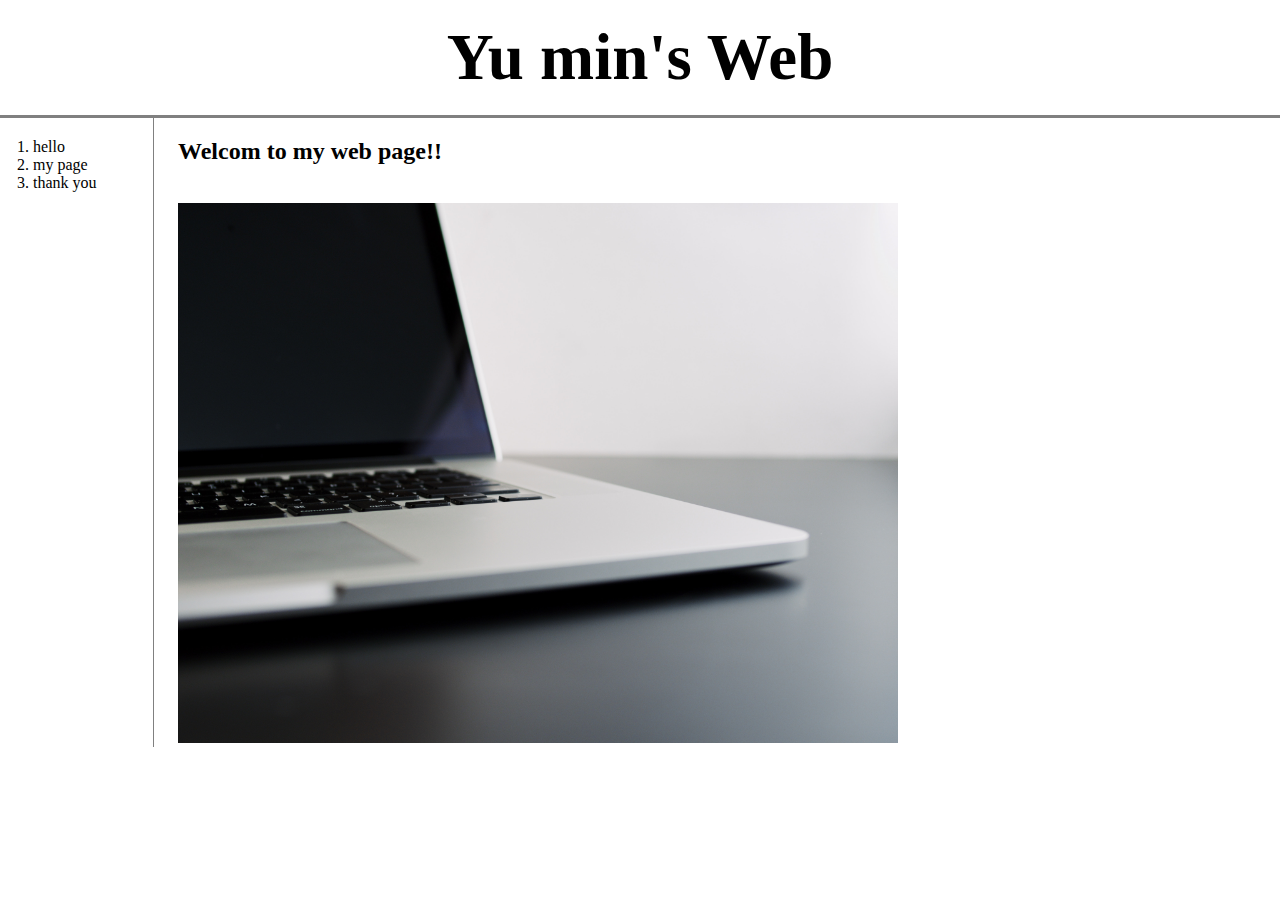
<file: index.html>
<!DOCTYPE html>
<html>
    <head>
        <title>Yu min's Web</title>
        <meta charset="utf-8">
        <link rel="stylesheet" href="style.css">
    </head>
    <body> 
       <h1><a href="index.html">Yu min's Web</a></h1>
       <div id="grid">
          <ol>
            <li><a href="1page.html">hello</a></li>
            <li><a href="2page.html">my page</a></li>
            <li><a href="3page.html">thank you</a></li><br><br>
          </ol>    
        <div id="article">
            <h2><strong>Welcom to my web page!!</strong></h2><br>
            <img src="webhome.jpg" width="720">
        </div>
       </div>
    </body>
</html>
</file>
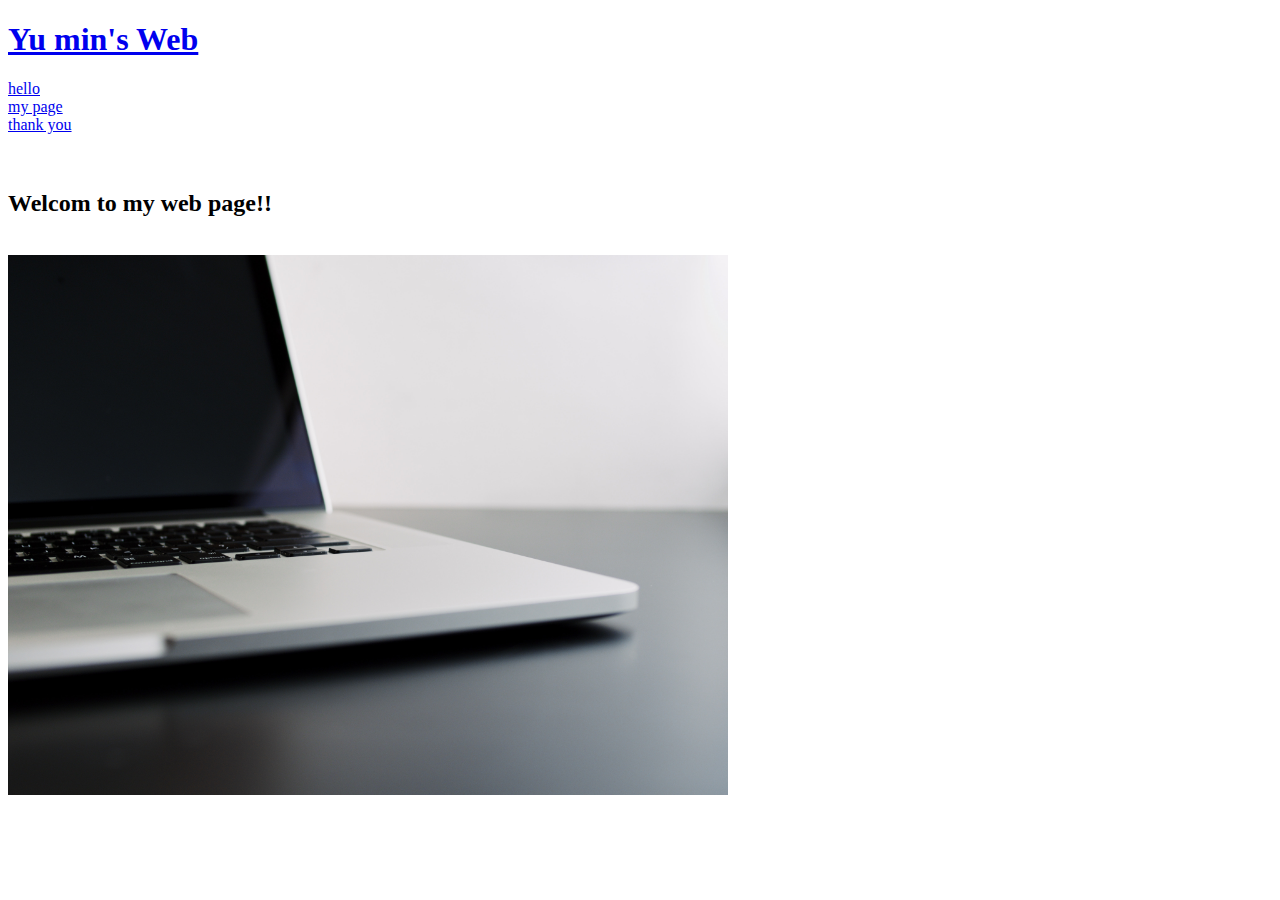
<file: 1.html>
<!DOCTYPE html>
<html>
    <head>
        <title>Yu min's Web</title>
        <meta charset="utf-8">
    </head>
    <body>
        <h1><a href="1.html">Yu min's Web</a></h1>
        <li><a href="1page.html">hello</a></li>
        <li><a href="2page.html">my page</a></li>
        <li><a href="3page.html">thank you</a></li><br><br>
        <h2><strong>Welcom to my web page!!</strong></h2><br>
        <img src="webhome.jpg" width="720">
    </body>
</html>
</file>
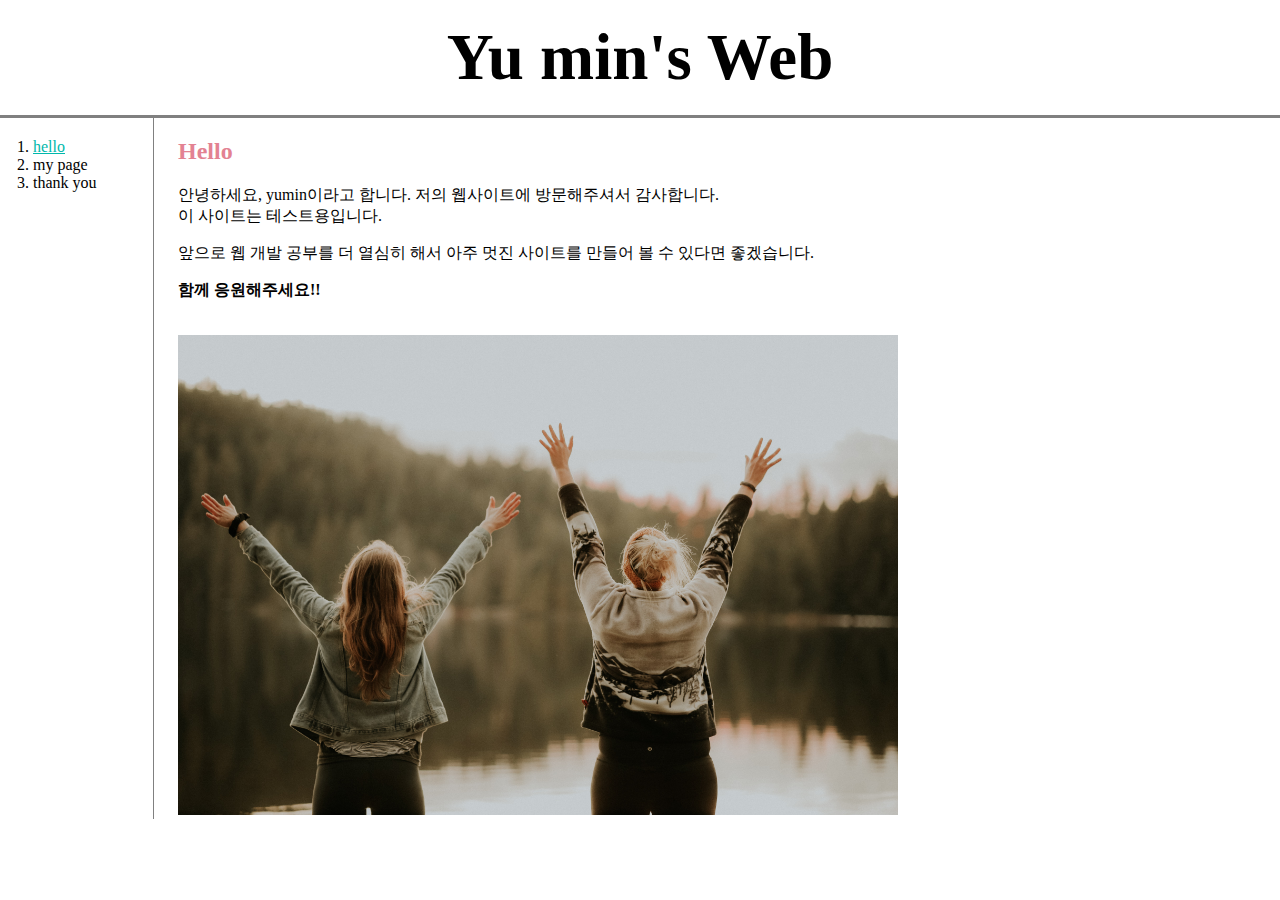
<file: 1page.html>
<!DOCTYPE html>
<html>
    <head>
        <title>Yu min's Web</title>
        <meta charset="utf-8">
        <link rel="stylesheet" href="style.css">
    </head>
    <body>
            <h1><a href="index.html">Yu min's Web</a></h1>
    <div id="grid">        
          <ol>
            <li><a href="1page.html" style="color:rgb(0, 184, 171); text-decoration: underline;">hello</a></li>
            <li><a href="2page.html">my page</a></li>
            <li><a href="3page.html">thank you</a></li><br><br>
          </ol>  
        <div id="article">
            <h2 style="color:rgb(227, 130, 146)">Hello</h2>
            <p>안녕하세요, yumin이라고 합니다. 저의 웹사이트에 방문해주셔서 감사합니다.<br> 이 사이트는 테스트용입니다.</p>
            <p>앞으로 웹 개발 공부를 더 열심히 해서 아주 멋진 사이트를 만들어 볼 수 있다면 좋겠습니다.</p>
            <p> <strong>함께 응원해주세요!!</strong></p><br>
            <img src="web1.jpg" width="720">
        </div>
    </div>    
    </body>
</html>
</file>
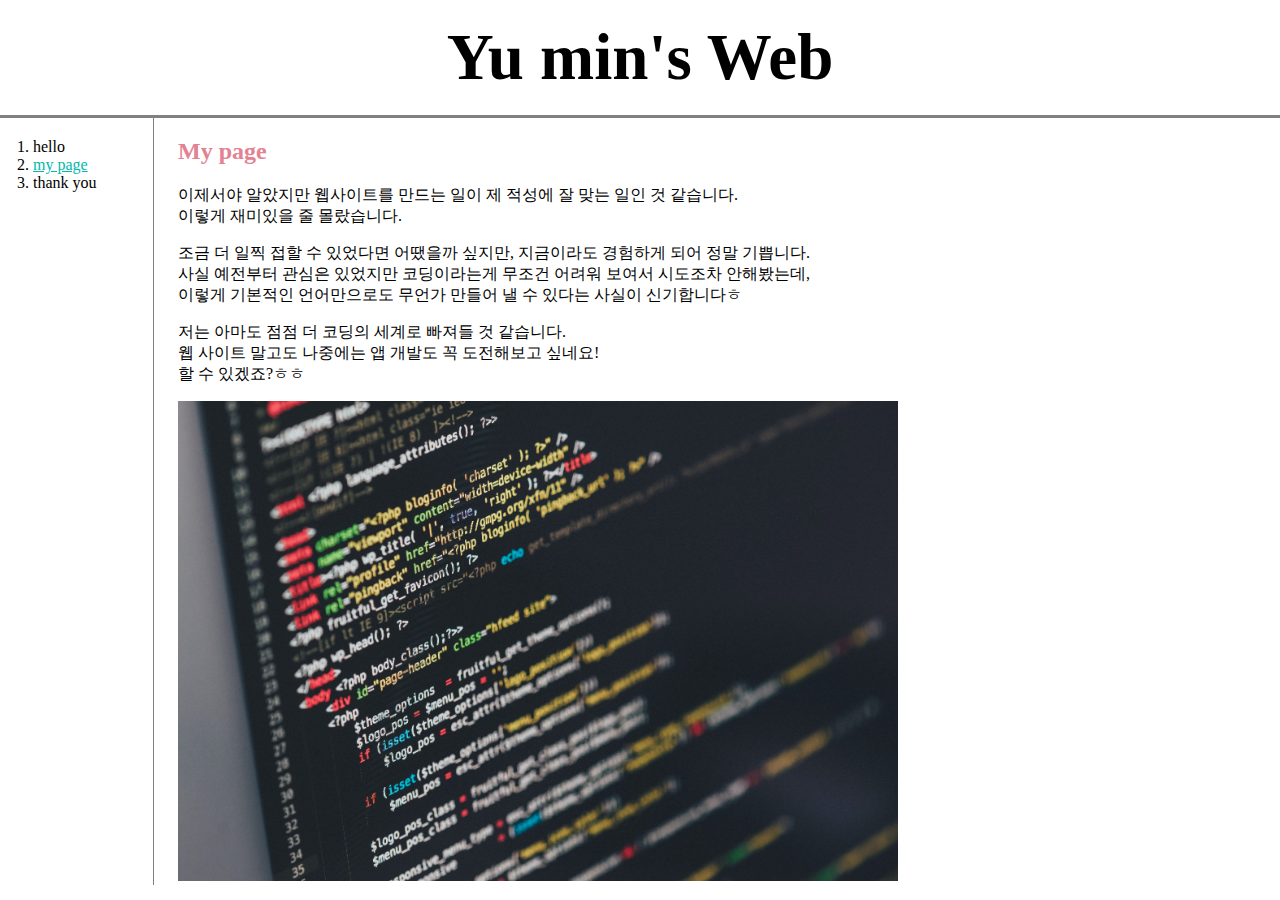
<file: 2page.html>
<!DOCTYPE html>
<html>
    <head>
        <title>Yu min's Web</title>
        <meta charset="utf-8">
        <link rel="stylesheet" href="style.css">
    </head>
    <body>
            <h1><a href="index.html">Yu min's Web</a></h1>
        <div id="grid">
          <ol>
            <li><a href="1page.html">hello</a></li>
            <li><a href="2page.html" style="color:rgb(0, 184, 171); text-decoration: underline;">my page</a></li>
            <li><a href="3page.html">thank you</a></li><br><br>
          </ol> 
          <div id="article">
            <h2 style="color:rgb(227, 130, 146)">My page</h2>
            <p>이제서야 알았지만 웹사이트를 만드는 일이 제 적성에 잘 맞는 일인 것 같습니다.
            <br>이렇게 재미있을 줄 몰랐습니다.</p>
            <p>조금 더 일찍 접할 수 있었다면 어땠을까 싶지만, 지금이라도 경험하게 되어 정말 기쁩니다. 
            <br>사실 예전부터 관심은 있었지만 코딩이라는게 무조건 어려워 보여서 시도조차 안해봤는데, 
            <br>이렇게 기본적인 언어만으로도 무언가 만들어 낼 수 있다는 사실이 신기합니다ㅎ</p> 
            <p>저는 아마도 점점 더 코딩의 세계로 빠져들 것 같습니다.
            <br>웹 사이트 말고도 나중에는 앱 개발도 꼭 도전해보고 싶네요! 
            <br>할 수 있겠죠?ㅎㅎ</p>
            <img src="web2.jpg" width="720">
          </div>
        </div>    
    </body>
</html>
</file>
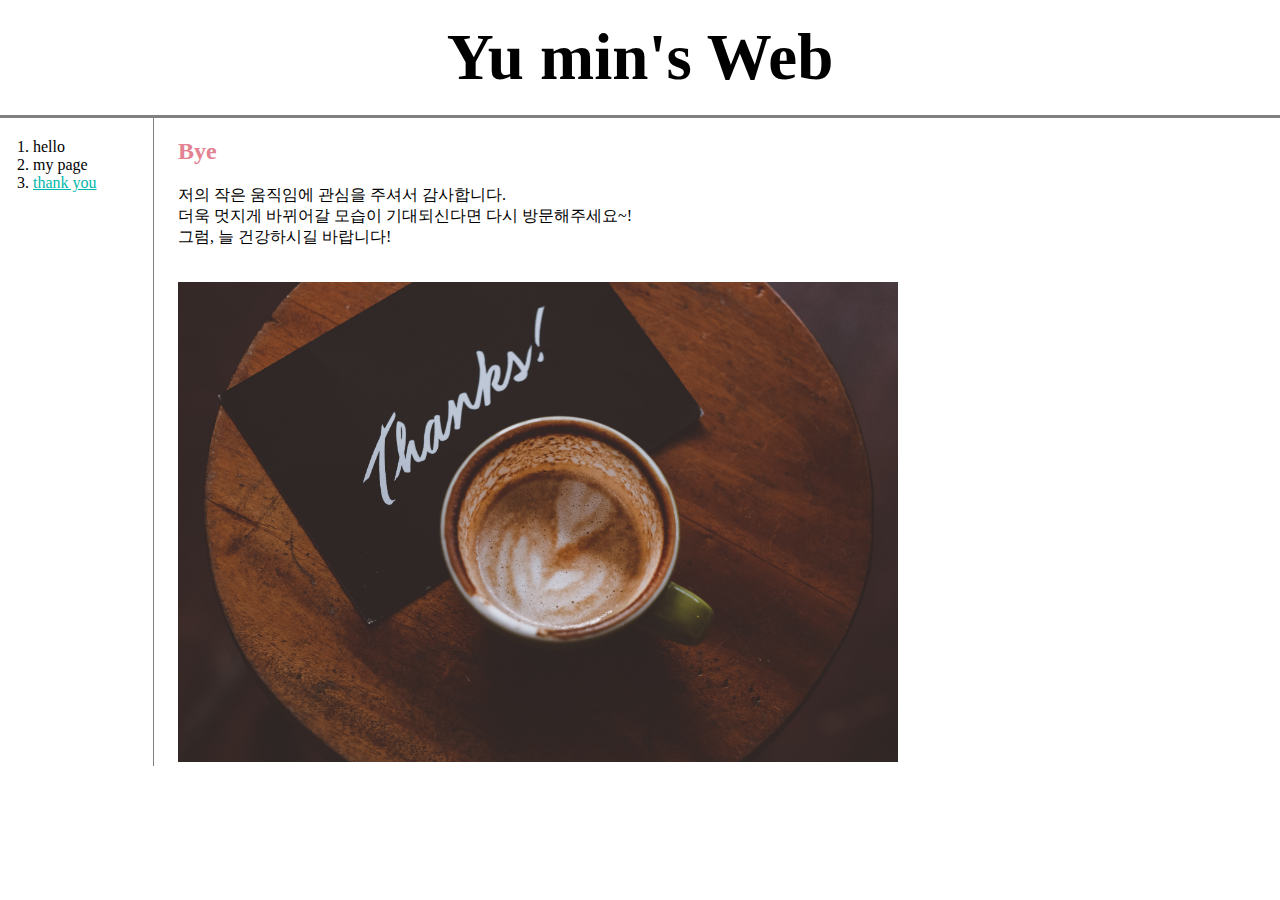
<file: 3page.html>
<!DOCTYPE html>
<html>
    <head>
        <title>Yu min's Web</title>
        <meta charset="utf-8">
        <link rel="stylesheet" href="style.css">
    </head>
    <body>
        <h1><a href="index.html">Yu min's Web</a></h1>
     <div id="grid"> 
       <ol>
          <li><a href="1page.html">hello</a></li>
          <li><a href="2page.html">my page</a></li>
          <li><a href="3page.html" style="color:rgb(0, 184, 171); text-decoration: underline;">thank you</a></li><br><br>
       </ol> 
       <div id="article">
            <h2 style="color:rgb(227, 130, 146)">Bye</h2>
            <p>저의 작은 움직임에 관심을 주셔서 감사합니다. 
            <br>더욱 멋지게 바뀌어갈 모습이 기대되신다면 다시 방문해주세요~! 
            <br>그럼, 늘 건강하시길 바랍니다!</p><br>
          <img src="web3.jpg" width="720">
       </div>   
     </div>       
    </body>
</html>
</file>
<file: style.css>
body{
    margin: 0;
}
a {
  color:black;
  text-decoration: none;
}
h1 {
  font-size: 65px;
  text-align: center;
  border-bottom: 3px solid gray;
  margin: 0;
  padding:20px;
}
ol{
border-right: 1px solid gray;
width:100px;
margin: 0;
padding: 20px;
}
#grid{
display: grid;
grid-template-columns: 150px 1fr;
}
#grid ol{
padding-left: 33px;
}
#grid #article{
padding-left: 28px;
}
@media(max-width:800px){
#grid{
display: block;
}
ol{ 
border-right: none;
}
}
</file>
